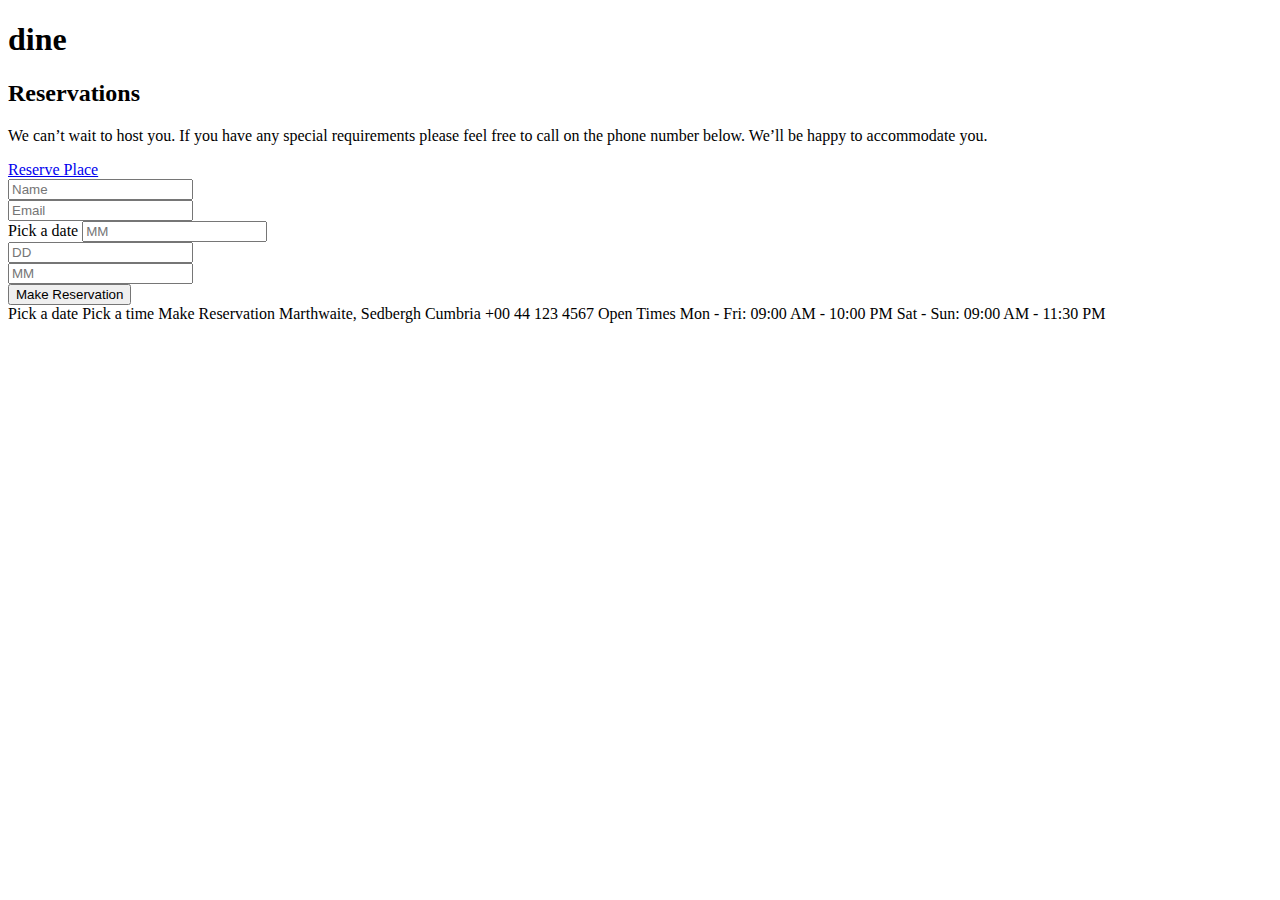
<file: booking.html>
<!DOCTYPE html>
<html lang="en">
  <head>
    <meta charset="UTF-8" />
    <meta name="viewport" content="width=device-width, initial-scale=1.0" />

    <link
      rel="icon"
      type="image/png"
      sizes="32x32"
      href="./images/favicon-32x32.png"
    />

    <title>Dine Website</title>
  </head>
  <body>
    <section>
      <div class="hero__body">
        <h1 class="hero__title">dine</h1>
        <h2 class="hero__subtitle">Reservations</h2>
        <p class="hero__text">
          We can’t wait to host you. If you have any special requirements please
          feel free to call on the phone number below. We’ll be happy to
          accommodate you.
        </p>

        <a class="btn btn--accent" href="#reserve">Reserve Place</a>
      </div>
    </section>

    <form class="reserve__form" action="">
      <!-- name -->
      <div class="reserve__form__name">
        <label for="name"></label>
        <input type="text" id="name" placeholder="Name" autocomplete="name" />
      </div>
      <!-- email -->
      <div class="reserve__form__email">
        <label for="email"></label>
        <input type="email" id="email" placeholder="Email"
        autocomplete="email""/>
      </div>
      <!-- date -->
      <div class="reserve__form__date">
        <span class="sr-only" id="date-label">Pick a date</span>
        <label for="date"></label>
        <input
          class="reserve__form__input"
          aria-labelledby="date-label"
          placeholder="MM"
          inputmode="numeric"
          maxlength="2"
          id="date"
        />
      </div>
      <!-- time -->
      <div class="reserve__form__time">
        <label for="time"></label>
        <input
          class="reserve__form__input"
          aria-labelledby="date-label"
          placeholder="DD"
          inputmode="numeric"
          maxlength="2"
          id="time"
        />
      </div>
      <!-- number of guests -->
      <div class="reserve__form__stepper">
        <label for="guests"></label>
        <input
          class="reserve__form__input"
          aria-labelledby="date-label"
          placeholder="MM"
          inputmode="numeric"
          maxlength="2"
          id="guests"
        />
      </div>
      <!-- button -->
      <div class="reserve__form__btn">
        <button class="btn btn--accent" href="">Make Reservation</button>
      </div>
    </form>

    Pick a date Pick a time Make Reservation Marthwaite, Sedbergh Cumbria +00 44
    123 4567 Open Times Mon - Fri: 09:00 AM - 10:00 PM Sat - Sun: 09:00 AM -
    11:30 PM
  </body>
</html>
</file>
